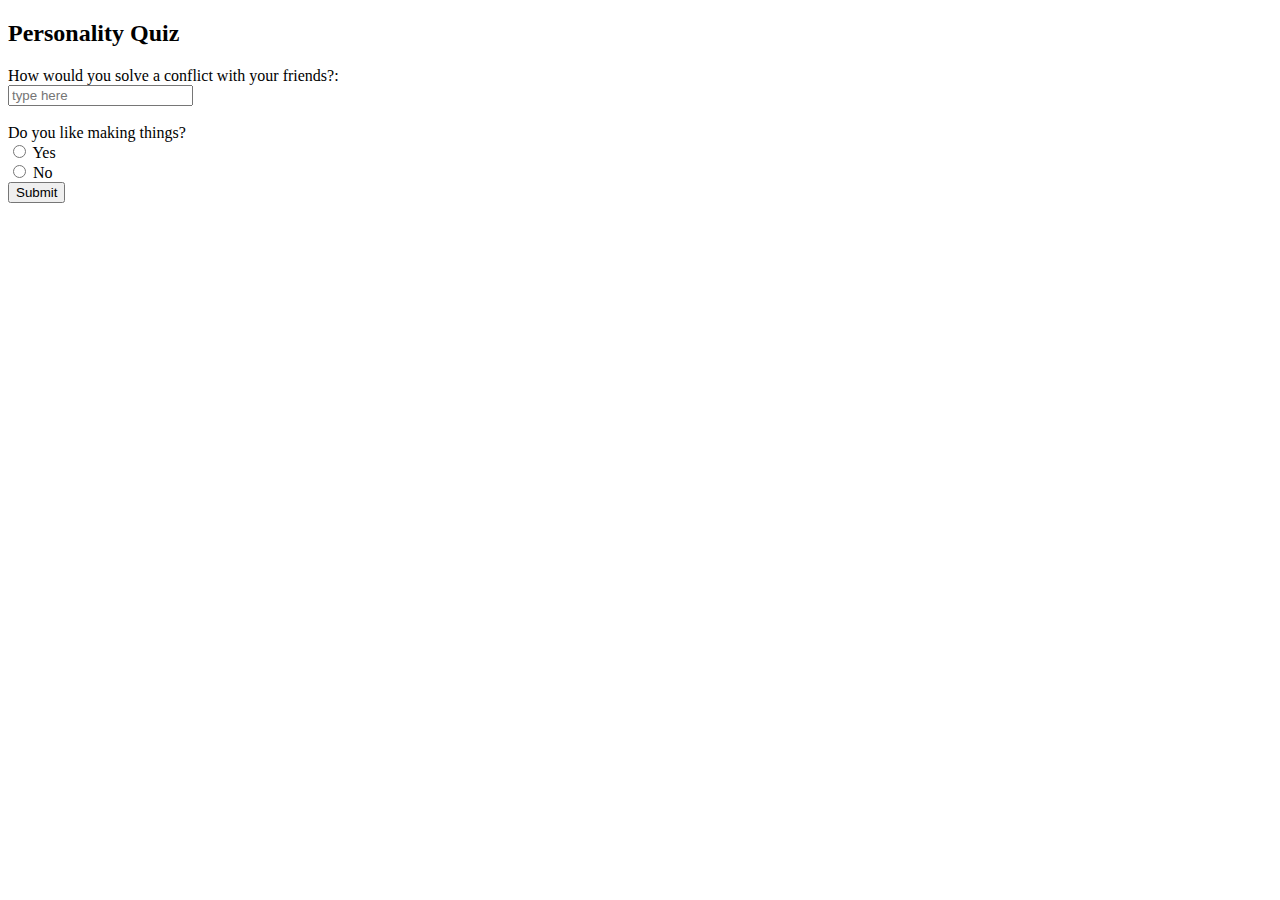
<file: billiequiz2.html>
<!DOCTYPE html>
<html lang="en">
<head>
    <meta charset="UTF-8">
    <meta name="viewport" content="width=device-width, initial-scale=1.0">
    <title>Quiz 2</title>
</head>
<body>
    <h2>Personality Quiz</h2>
    <form action="">
        <label for="openend">How would you solve a conflict with your friends?:</label>
        <br>
        <input type="text" name="longanswer" id="openend" placeholder="type here">
        <br>
        <br>
        <label for="question">Do you like making things?</label>
        <br>
        <input type="radio" name="question" id="option1">
        <label for="option1">Yes</label>
        <br>
        <input type="radio" name="question" id="option2">
        <label for="option2">No</label>
        <br>
        <input type="submit">
    </form>
</body>
</html>
</file>
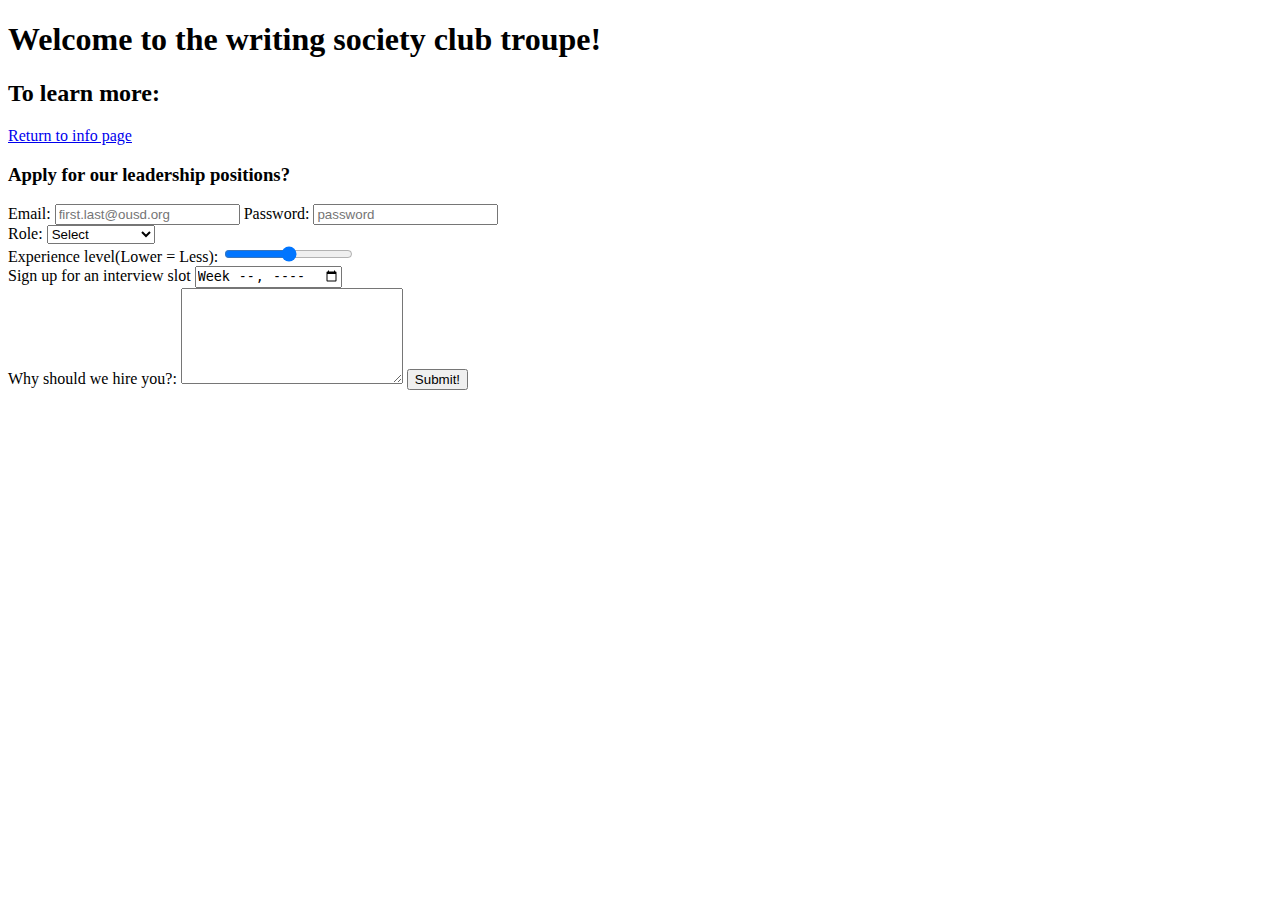
<file: clubform.html>
<!DOCTYPE html>
<html lang="en">
<head>
    <meta charset="UTF-8">
    <meta name="viewport" content="width=device-width, initial-scale=1.0">
    <title>Club Form</title>
</head>
<body>
    <h1>Welcome to the writing society club troupe!</h1>
    <h2>To learn more:</h2>
    <a href="clubbckg.html">Return to info page</a>
    <h3>Apply for our leadership positions? </h3>
    <form method ="post" action = "clubbckg.html" >
        <label for="useremail"> Email:</label>
        <input type="email" name="useremail" id="useremail" placeholder="first.last@ousd.org">
        <label for="userpass">Password:</label>
        <input type="password" name="userpass" id="userpass" placeholder="password">
        <br>
        <label for="userrole">Role:</label>
        <select name="userrole" id="userrole">
            <option value="placeholder">Select</option>
            <option value="Secretary">Secretary</option>
            <option value="Vice President">Vice President</option>
        </select>
        <br>
        <label for="multchoice">Experience level(Lower = Less):</label>
        <input type="range" name="multchoice" id="multchoice">
        <br>
        <label for="time">Sign up for an interview slot</label>
        <input type="week" name="time" id="time">
        <br>
        <label for="usermsg">Why should we hire you?:</label>
        <textarea name="usermsg" id="usermsg" cols="25" rows="6"></textarea>
        <input type="submit" value="Submit!">
    

    </form>
</body>
</html>
</file>
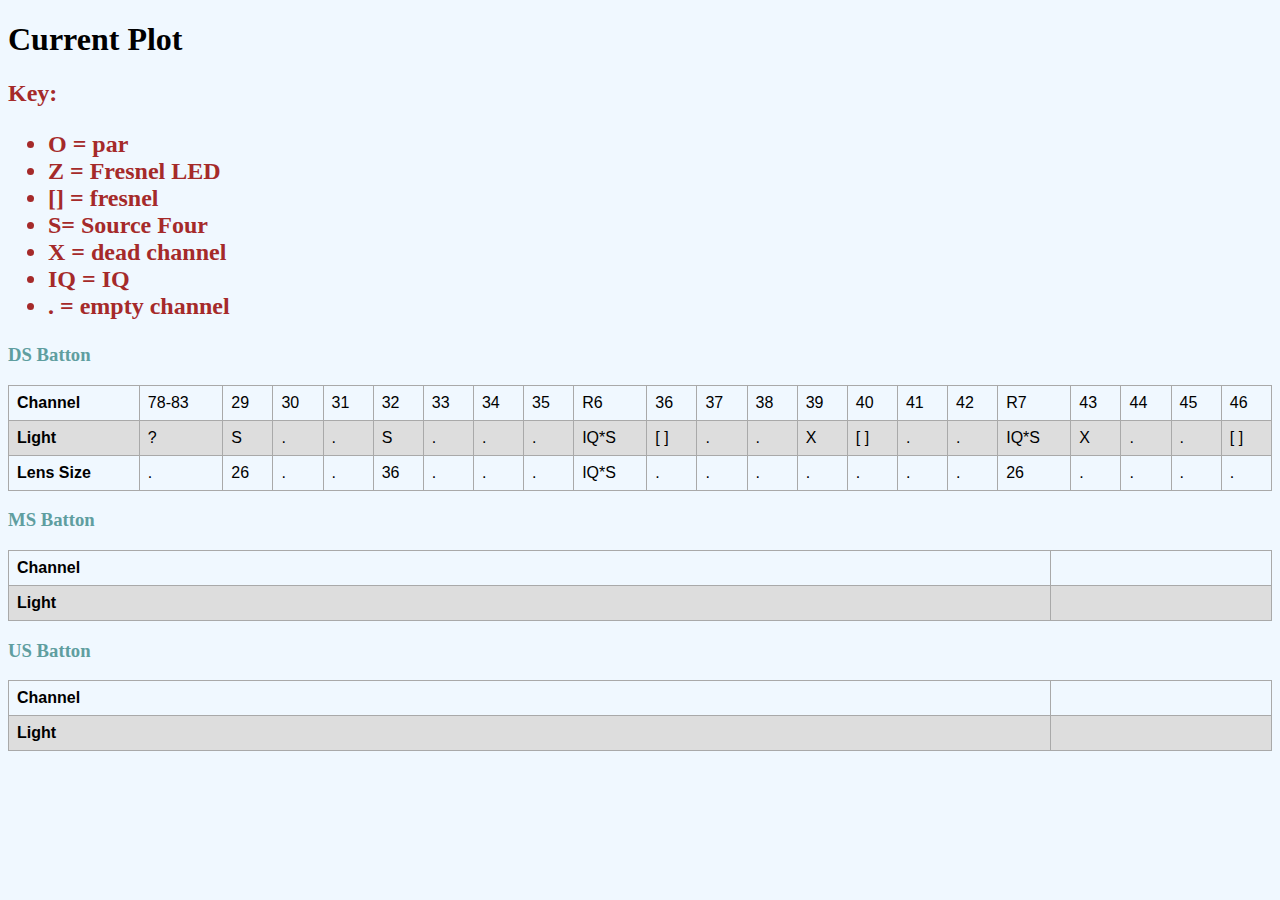
<file: currentplot.html>
<!DOCTYPE html>
<html>
<head>
    <meta charset="UTF-8">
    <meta name ="viewport" content="width=device-width, inital-scale=1.0">
<link rel = "stylesheet" href="plot.css">
<style>
    table {
      font-family: arial, sans-serif;
      border-collapse: collapse;
      width: 100%;
    }
    
    td, th {
      border: 1px solid darkgray;
      text-align: left;
      padding: 8px;
    }
    
    tr:nth-child(even) {
      background-color: #dddddd;
    }
    </style>

</head>
<body>
    <h1>Current Plot</h1>
    <h2>Key: 
        <ul>
            <li>O = par</li>
            <li>Z = Fresnel LED</li>
            <li>[] = fresnel</li>
            <li>S= Source Four</li>
            <li>X = dead channel</li>
            <li>IQ = IQ</li>
            <li>. = empty channel</li>
        </ul>
    </h2> 
    <!--DS-->
    <h3>DS Batton</h3>
    <table>
        <tr>
            <!--row header-->
            <th>Channel</th>
            <!--light type-->
            <td>78-83</td>
            <td>29</td>
            <td>30</td>
            <td>31</td>
            <td>32</td>
            <td>33</td>
            <td>34</td>
            <td>35</td>
            <td>R6</td>
            <td>36</td>
            <td>37</td>
            <td>38</td>
            <td>39</td>
            <td>40</td>
            <td>41</td>
            <td>42</td>
            <td>R7</td>
            <td>43</td>
            <td>44</td>
            <td>45</td>
            <td>46</td>
        </tr>
        <tr>
            <!--row header-->
            <th>Light</th>
            <!--type of light-->
            <td>?</td>
            <td>S</td>
            <td>.</td>
            <td>.</td>
            <td>S</td>
            <td>.</td>
            <td>.</td>
            <td>.</td>
            <td>IQ*S</td>
            <td>[ ]</td>
            <td>.</td>
            <td>.</td>
            <td>X</td>
            <td>[ ]</td>
            <td>.</td>
            <td>.</td>
            <td>IQ*S</td>
            <td>X</td>
            <td>.</td>
            <td>.</td>
            <td>[ ]</td>
        </tr>
        <tr>
            <th>Lens Size</th>
            <td>.</td>
            <td>26</td>
            <td>.</td>
            <td>.</td>
            <td>36</td>
            <td>.</td>
            <td>.</td>
            <td>.</td>
            <td>IQ*S</td>
            <td>.</td>
            <td>.</td>
            <td>.</td>
            <td>.</td>
            <td>.</td>
            <td>.</td>
            <td>.</td>
            <td>26</td>
            <td>.</td>
            <td>.</td>
            <td>.</td>
            <td>.</td>
        </tr>
    </table>
    <!--MS-->
    <h3>MS Batton</h3>
    <table>
        <tr>
            <th>Channel</th>
            <td></td>
        </tr>
        <tr>
            <th>Light</th>
            <td></td>
        </tr>
    </table>
    <!--US-->
    <h3>US Batton</h3>
    <table>
        <tr>
            <th>Channel</th>
            <td></td>
        </tr>
        <tr>
            <th>Light</th>
            <td></td>
        </tr>
    </table>
</body>
</html>
</file>
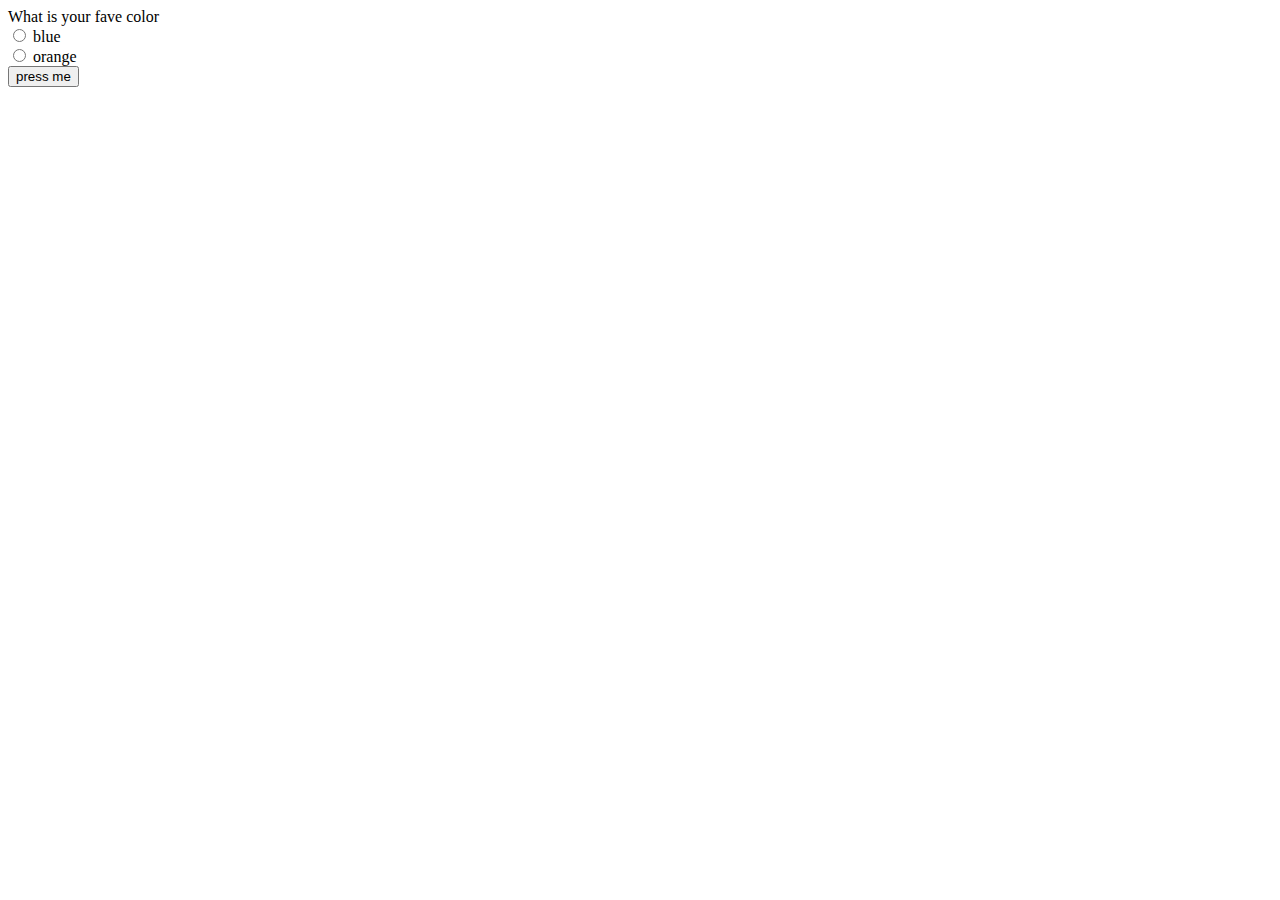
<file: sept12.html>
<!DOCTYPE html>
<html lang="en">
<head>
    <meta charset="UTF-8">
    <meta name="viewport" content="width=Wh, initial-scale=1.0">
    <title>Document</title>
</head>
<body>
    What is your fave color

    <form action="">
        <input type="radio" name="favecol" id="opt1">
        <label for="opt1">blue</label>
        <br>
        <input type="radio" name="favecol" id="opt2">
        <label for="opt2">orange</label>
        <br>
        <input type="submit" value="press me">

    </form>
</body>
</html>
</file>
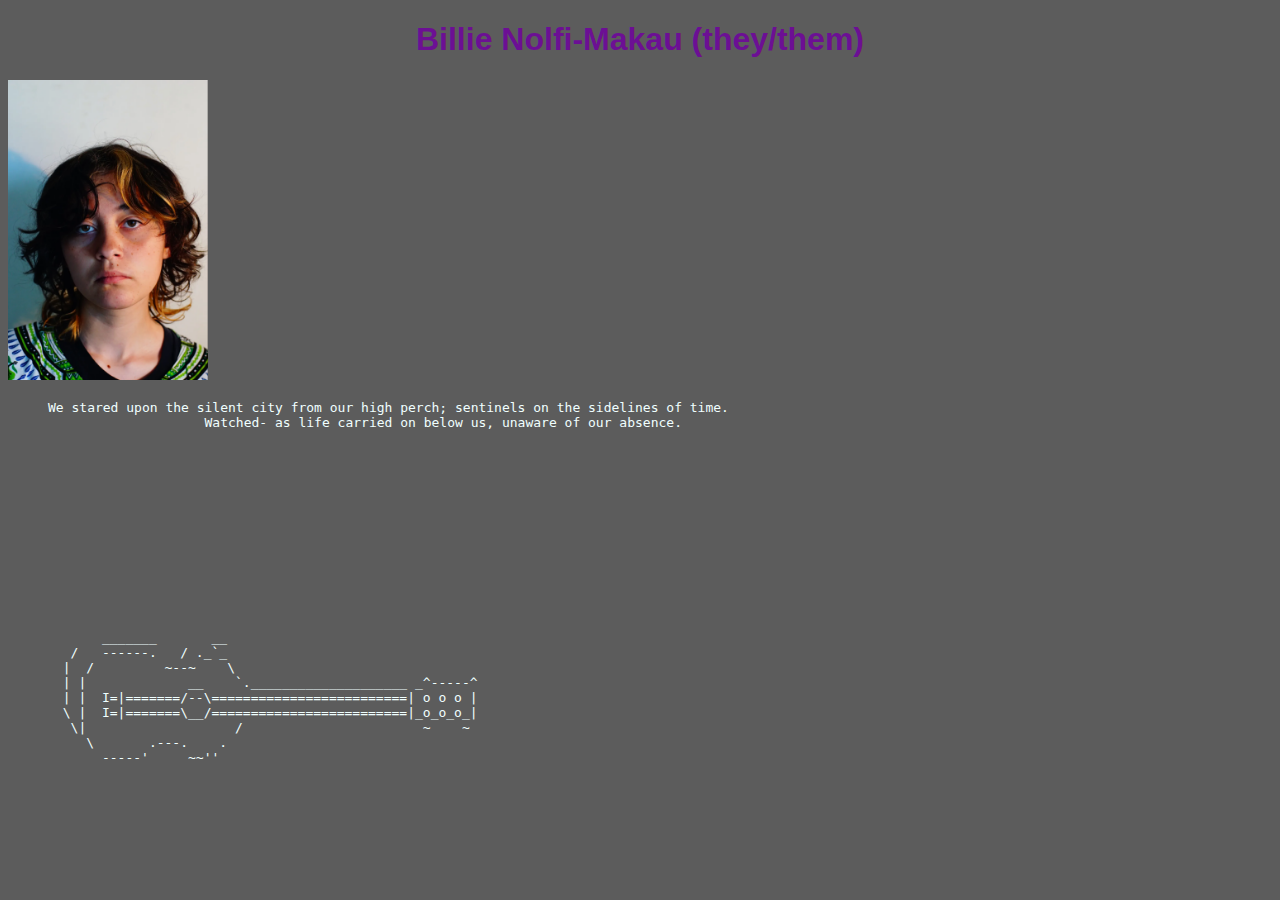
<file: webring.html>
<!DOCTYPE html>
<html lang="en">
<head>
    <meta charset="UTF-8">
    <meta name="viewport" content="width=device-width, initial-scale=1.0">
    <title>Webring</title>
    <link rel = "stylesheet" href="webring.css">
</head>
<body>
    <h1>Billie Nolfi-Makau (they/them)</h1>
    <div class="container">
        <div class = "image">
            <img src="bnmheadshot.png" alt="headshot... :( image is not displaying" width ="200" height="300">
        </div>
        <div class="text">
            <blockquote>
                <pre>We stared upon the silent city from our high perch; sentinels on the sidelines of time. 
                    Watched- as life carried on below us, unaware of our absence.</pre>
            </blockquote>
        </div>
    </div>
    
    <iframe data-testid="embed-iframe" style="border-radius:12px" src="https://open.spotify.com/embed/track/3mXFTm5tC59wbnLfrQN5BX?utm_source=generator" width="100%" height="152" frameBorder="0" allowfullscreen="" allow="autoplay; clipboard-write; encrypted-media; fullscreen; picture-in-picture" loading="lazy"></iframe>
    <pre> 
            _______       __
        /   ------.   / ._`_
       |  /         ~--~    \
       | |             __    `.____________________ _^-----^
       | |  I=|=======/--\=========================| o o o |
       \ |  I=|=======\__/=========================|_o_o_o_|
        \|                   /                       ~    ~
          \       .---.    .
            -----'     ~~''</pre>
</body>
</html>
</file>
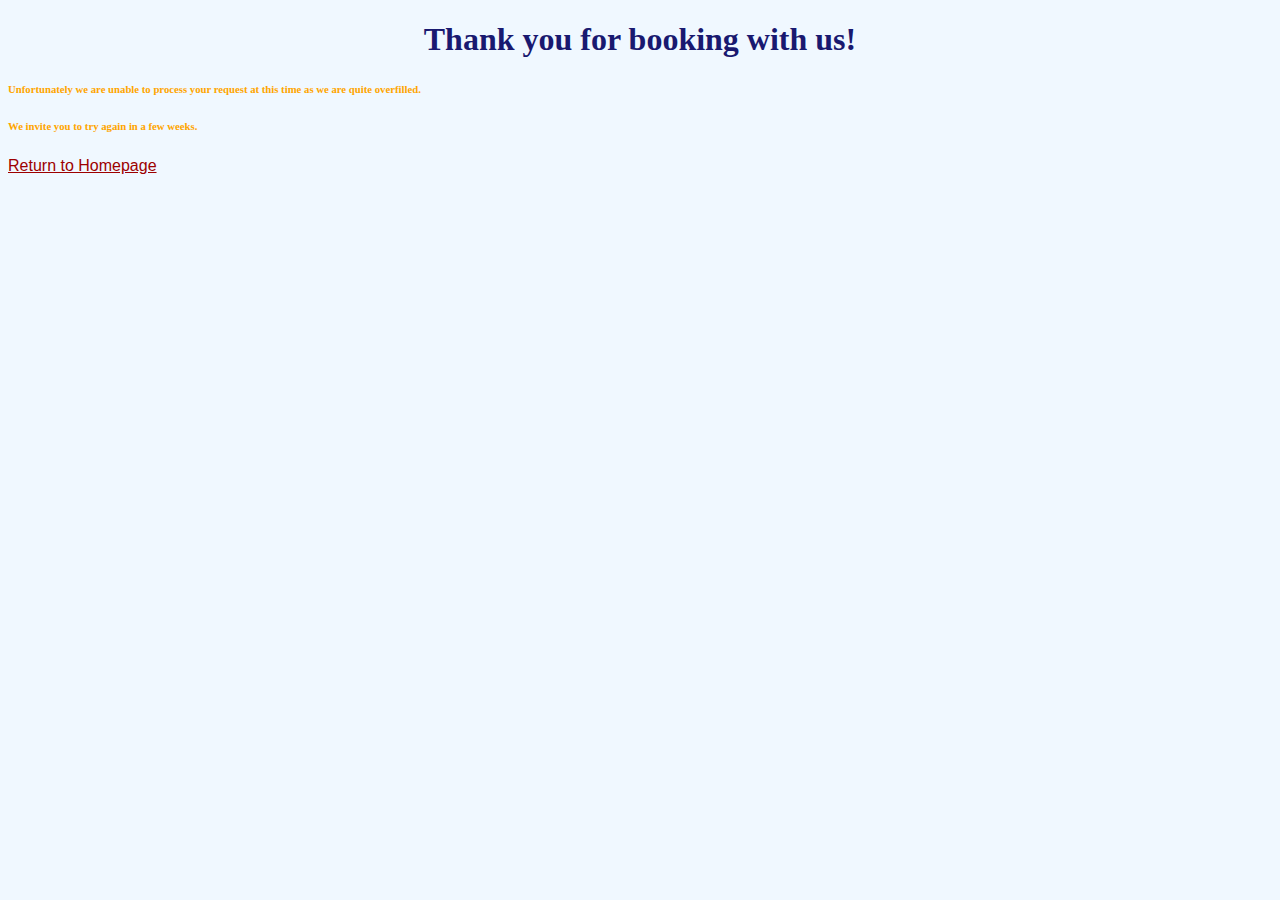
<file: html_final_proj/fourstarfail.html>
<!DOCTYPE html>
<html lang="en">
<head>
    <meta charset="UTF-8">
    <meta name="viewport" content="width=device-width, initial-scale=1.0">
    <title>Error</title>
    <link rel="stylesheet" href="stylesheet.css">
</head>
<body>
    <h1>Thank you for booking with us!</h1>
    <h6>Unfortunately we are unable to process your request at this time as we are quite overfilled.</h6>
    <h6>We invite you to try again in a few weeks.</h6>
    <a href="welcome.html">Return to Homepage</a>
</body>
</html>
</file>
<file: plot.css>
body{
    background-color:aliceblue;
}

h2{
    color:brown;
    font-family:Cambria, Cochin, Georgia, Times, 'Times New Roman', serif;
}

h3{
    color:cadetblue;

}
</file>
<file: webring.css>
body{
    background-color: rgb(92, 92, 92);
    color: azure;
}
h1{
    color: rgb(108, 15, 148);
    font-family:'Lucida Sans', 'Lucida Sans Regular', 'Lucida Grande', 'Lucida Sans Unicode', Geneva, Verdana, sans-serif;
    text-align: center;
}
h3{
    font-family: 'Franklin Gothic Medium', 'Arial Narrow', Arial, sans-serif;
    color: rgb(196, 147, 255);
}
 a.button{
    padding: 1px 6px;
    border: 1px outset buttonborder;
    border-radius: 3px;
    color: buttontext;
    background-color: buttonface;
    text-decoration: none;
    align-items: center;
 }
</file>
<file: html_final_proj/stylesheet.css>
body{
    background-color: aliceblue;
    color: midnightblue;
}

h1{
    text-align: center;
    font-family: cursive;
}
h3{
    font-family:Cambria, Cochin, Georgia, Times, 'Times New Roman', serif;
    text-align: center;
}
h6{
    color: orange;

}
a{
    color: rgb(157, 0, 0);
    font-family:'Gill Sans', 'Gill Sans MT', Calibri, 'Trebuchet MS', sans-serif;
}
footer{
    text-align: center;
    background-color: red;
    color: whitesmoke;
}
</file>
